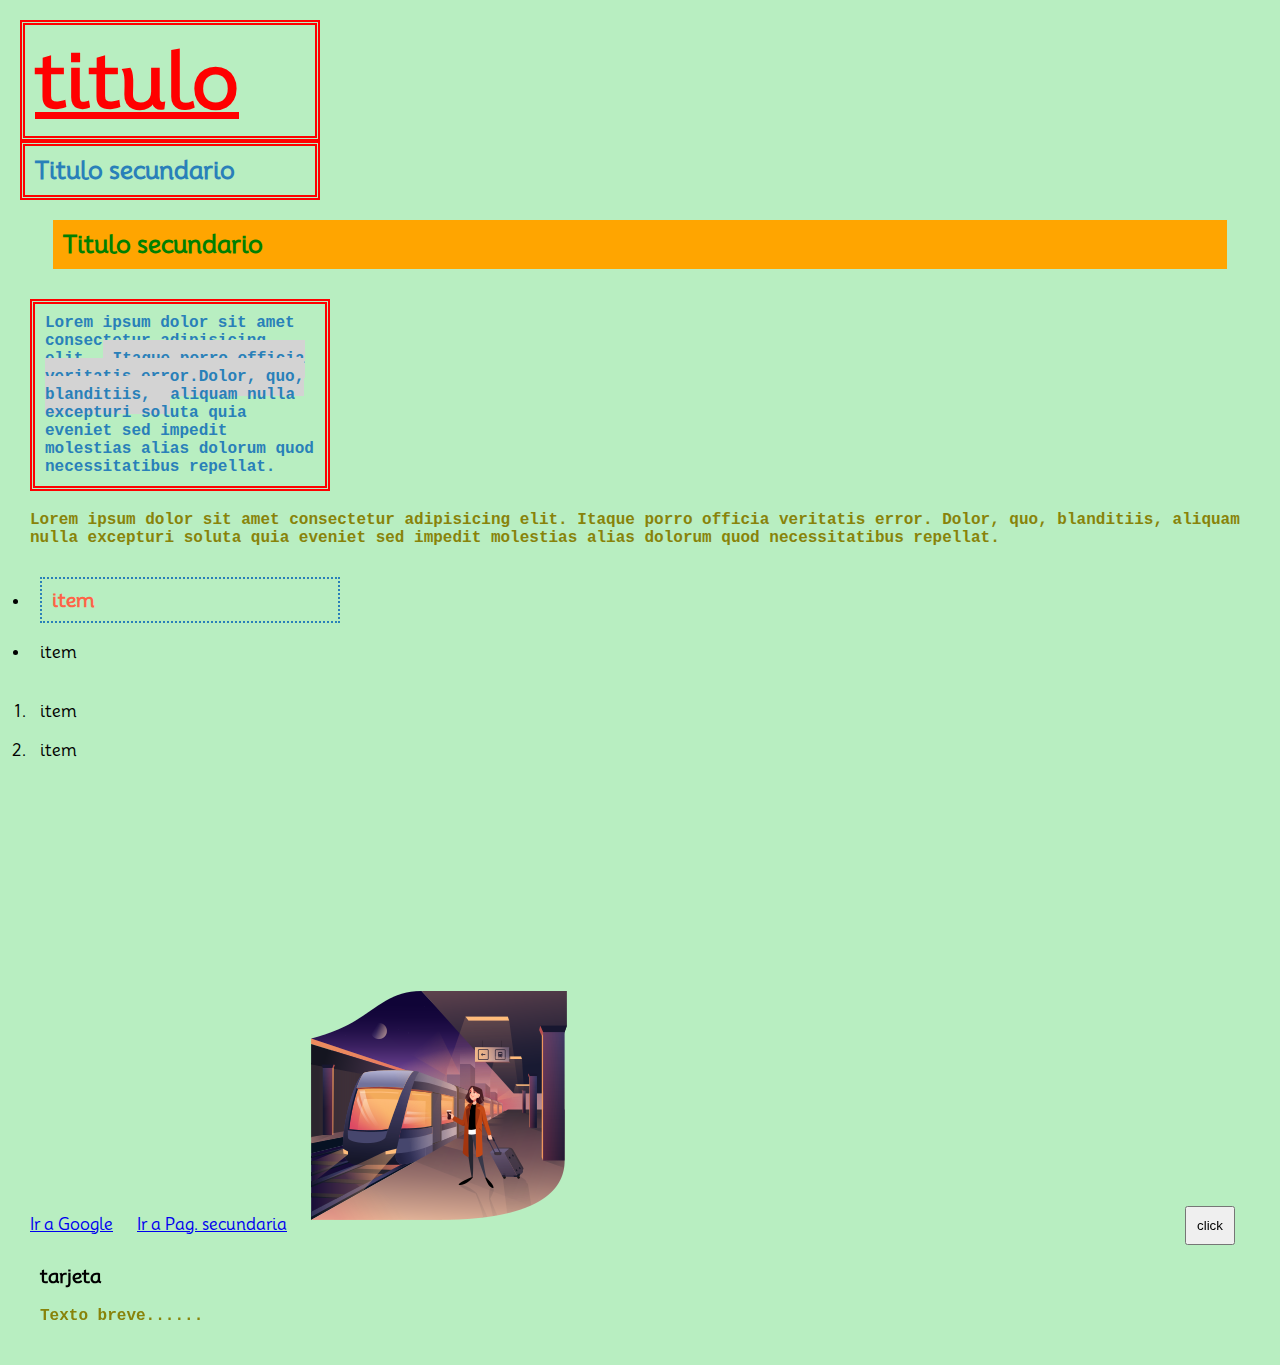
<file: Clase1/index.html>
<!DOCTYPE html>
<html lang="es">
<head>
    <meta charset="UTF-8"/>
    <meta name="viewport" content="width=device-width, initial-scale=1.0">
    <link rel="stylesheet" href="./style.css"/>
    <!-- <script src="./script.js" async></script> async o defer -->
    <title>Clase 1</title>
</head>
<body>
    <style>
        /*propiedades css...*/
    </style>
    <!-- semanticas - funcionales - estructurales -->
    <h1 class="titular" style="color:red">titulo</h1><!-- no se recomienda incluir css de esta manera-->
    <h2 class="titular">Titulo secundario</h2>
    <h2 id="titulo2">Titulo secundario</h2>
    <div class="contenedor">
        <p class="titular">Lorem ipsum dolor sit amet consectetur adipisicing elit. <span class="resaltar">Itaque porro officia veritatis error.Dolor, quo, blanditiis, </span>aliquam nulla excepturi soluta quia eveniet sed impedit molestias alias dolorum quod necessitatibus repellat.</p>
    </div>
    <p>Lorem ipsum dolor sit amet consectetur adipisicing elit. Itaque porro officia veritatis error. Dolor, quo, blanditiis, aliquam nulla excepturi soluta quia eveniet sed impedit molestias alias dolorum quod necessitatibus repellat.</p>
    <!-- ul: unorganice list-->
    <!-- li: list item-->
    <ul>
        <li>
            <h3 class="titular">item</h3>
        </li>
        <li>item</li>
    </ul>

    <!-- ol: organice list-->
    <ol>
        <li>item</li>
        <li>item</li>
    </ol>

    <!-- etiquetas funciones-->
    <a href="https://www.google.com/" target="_blank">Ir a Google</a>
    <a href="../otroHTML.html">Ir a Pag. secundaria</a>

    <img src="./images/travel.png" alt="persona en estacion de tren"/>
    <iframe src="https://www.google.com/maps/embed?pb=!1m18!1m12!1m3!1d3284.5358705863778!2d-58.400408899999995!3d-34.5906087!2m3!1f0!2f0!3f0!3m2!1i1024!2i768!4f13.1!3m3!1m2!1s0x95bcca9a2b4c5953%3A0x2d5dde479a6d7b61!2sAv.%20Pueyrred%C3%B3n%201783%2C%20C1119%20CABA!5e0!3m2!1ses!2sar!4v1695307230492!5m2!1ses!2sar" width="600" height="450" style="border:0;" allowfullscreen="" loading="lazy" referrerpolicy="no-referrer-when-downgrade"></iframe>
   
    <button>click</button>

    <!-- estructurales-->

    <div>
        <h3>tarjeta</h3>
        <p>Texto breve......</p>
    </div>
    <script src="./script.js"></script>
    
</body>
</html>

<!-- atributos : dan informacion sobre la etiqueta 

screen readers -> 
-->
</file>
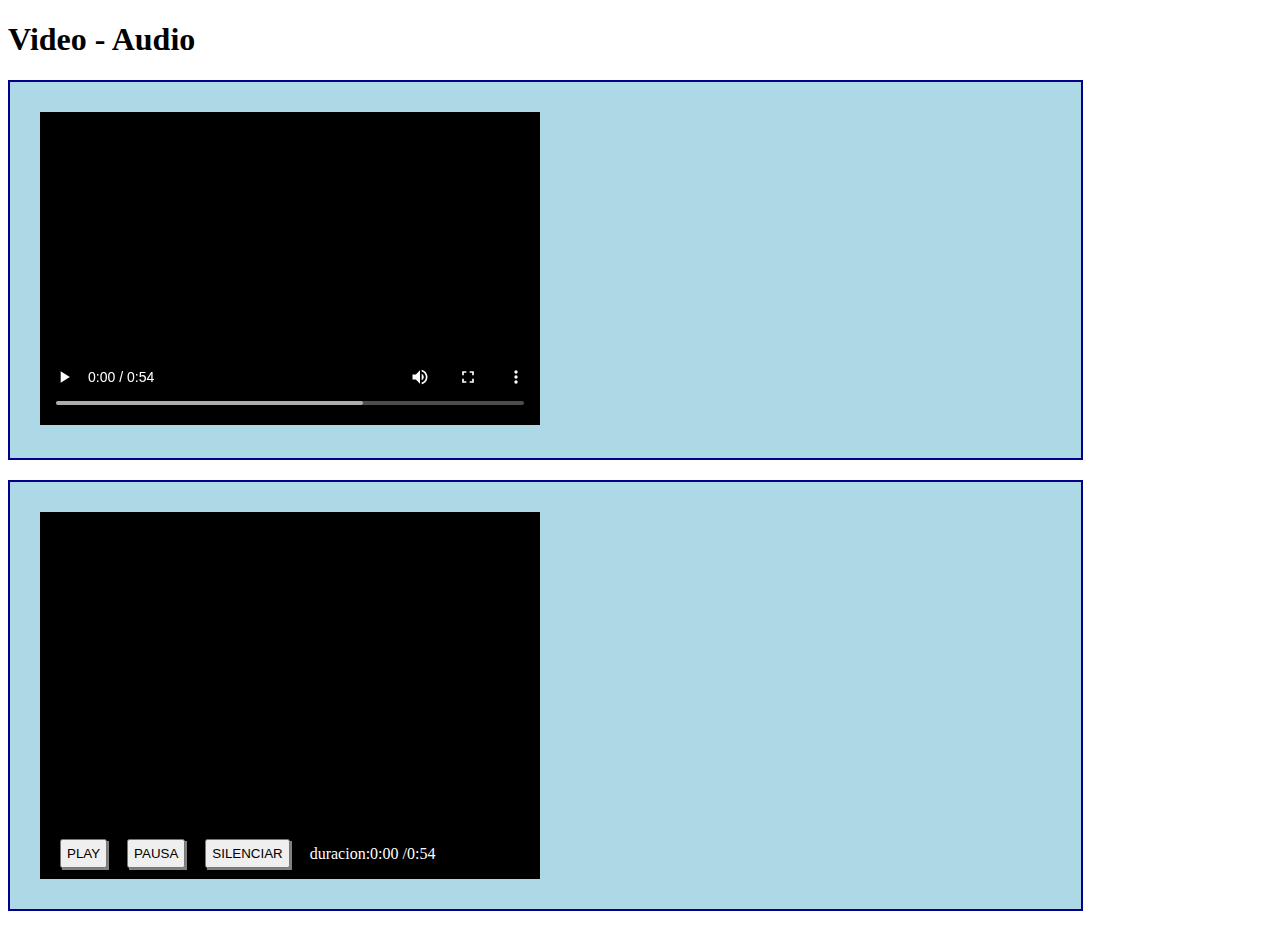
<file: Clase2/index.html>
<!DOCTYPE html>
<html lang="es">
<head>
    <meta charset="UTF-8">
    <meta name="viewport" content="width=device-width, initial-scale=1.0">
    <link rel="stylesheet" href="./style.css">
    <title>Clase 2</title>
</head>
<body>
    <h1>Video - Audio</h1>

    <section>
        
        <!-- usando atributos de video y los predeterminados
            <video controls loop autoplay>
            <source src="./videos/video2.mp4" type="video/mp4"/>
            <source src="./videos/video2.ogv" type="video/ogv"/>
        </video>  
        -->

        <video controls src="./videos/video2.mp4">
        </video>  
    </section>
    <section>
        <div class="contenedor">
            <video id="video">
                <source src="./videos/video2.mp4" type="video/mp4"/>
                <source src="./videos/video2.ogv" type="video/ogv"/>
            </video>  

            <div class="barra-rep">
                <!--inicio de botonera -->
                <button onclick="inicioVideo()">PLAY</button>
                <button onclick="pausaVideo()">PAUSA</button>
                <button onclick="muted()">SILENCIAR</button>
                <!--fin de botonera -->
                <p>duracion:<span class="tActual">0:00</span> /<span class="tiempo"></span></p>
            </div> 

        </div>
       
    </section>


 

    <!-- controls -> barra de reproduccion 
    autoplay -> apenas carga inicia la reproduccion
    loop -> lo vuelve a reproducir una vez que termina
-->

    <!-- esto mismo se puede generar en etiqueta <audio> ( lo unico que cambia es el formato de documento : en vez de mp4, mp3)>
    <audio src="..."></audio>-->

    <!-- puedo traerme bloque de codigo de otro sitio al nuestro.
         <iframe style="border-radius:12px" src="https://open.spotify.com/embed/episode/1mmOYbK1xss5htl4cxW3vD?utm_source=generator" width="100%" height="352" frameBorder="0" allowfullscreen="" allow="autoplay; clipboard-write; encrypted-media; fullscreen; picture-in-picture" loading="lazy"></iframe>

    <iframe src="https://www.google.com/maps/embed?pb=!1m18!1m12!1m3!1d26276.922833638506!2d-58.66129517555233!3d-34.58859806817561!2m3!1f0!2f0!3f0!3m2!1i1024!2i768!4f13.1!3m3!1m2!1s0x95bcb94bc54ef6c3%3A0x79f1535bb9219970!2sHospital%20Municipal%20de%20Hurlingham%20San%20Bernardino!5e0!3m2!1ses!2sar!4v1695912022526!5m2!1ses!2sar" width="600" height="450" style="border:0;" allowfullscreen="" loading="lazy" referrerpolicy="no-referrer-when-downgrade"></iframe> -->
    <script src="./video.js"></script>
</body>
</html>
</file>
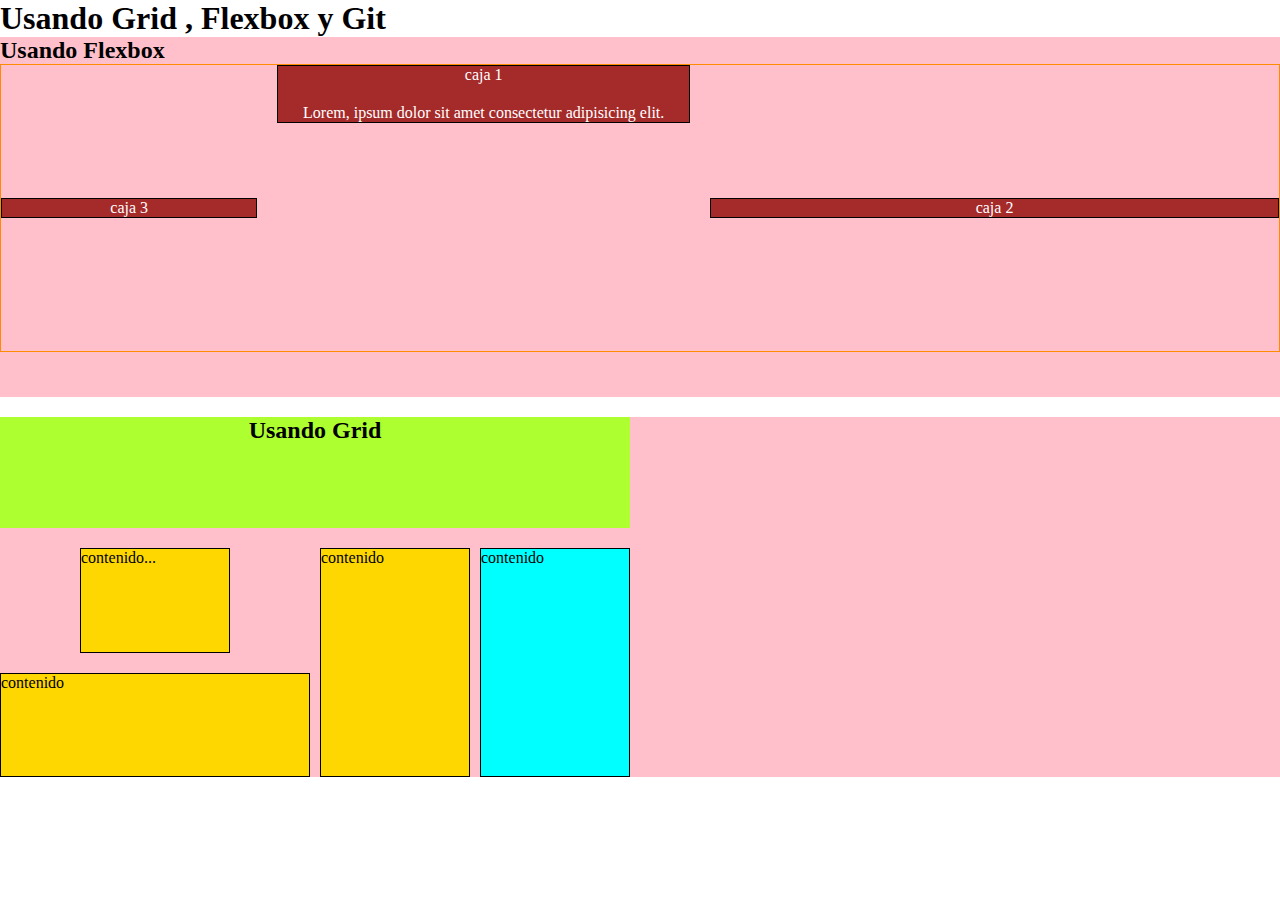
<file: Clase3/index.html>
<!DOCTYPE html>
<html lang="es">
<head>
    <meta charset="UTF-8">
    <meta name="viewport" content="width=device-width, initial-scale=1.0">
    <link rel="stylesheet" href="./style.css">
    <title>Grid-Flex-Git</title>
</head>
<body>
    <h1>Usando Grid  , Flexbox y Git </h1>

    <section >
        <h2>Usando Flexbox</h2>
        <div class="section-1">
            <div class="caja c1">
                <p>caja 1</p>
                <p>Lorem, ipsum dolor sit amet consectetur adipisicing elit.</p>

            </div>
            <div class="caja c2">caja 2</div>
            <div class="caja c3"> caja 3</div>            
        </div>

    </section>
    <section class="section-2">
        <h2 class="hijo-h2">Usando Grid</h2>
        <div class="contenido h-3">contenido...</div>
        <div class="contenido h-4">contenido</div>
        <div class="contenido h-5">contenido</div>
        <div class="contenido h-6">contenido</div>
    </section>
<!-- comentario -->
</body>
</html>
</file>
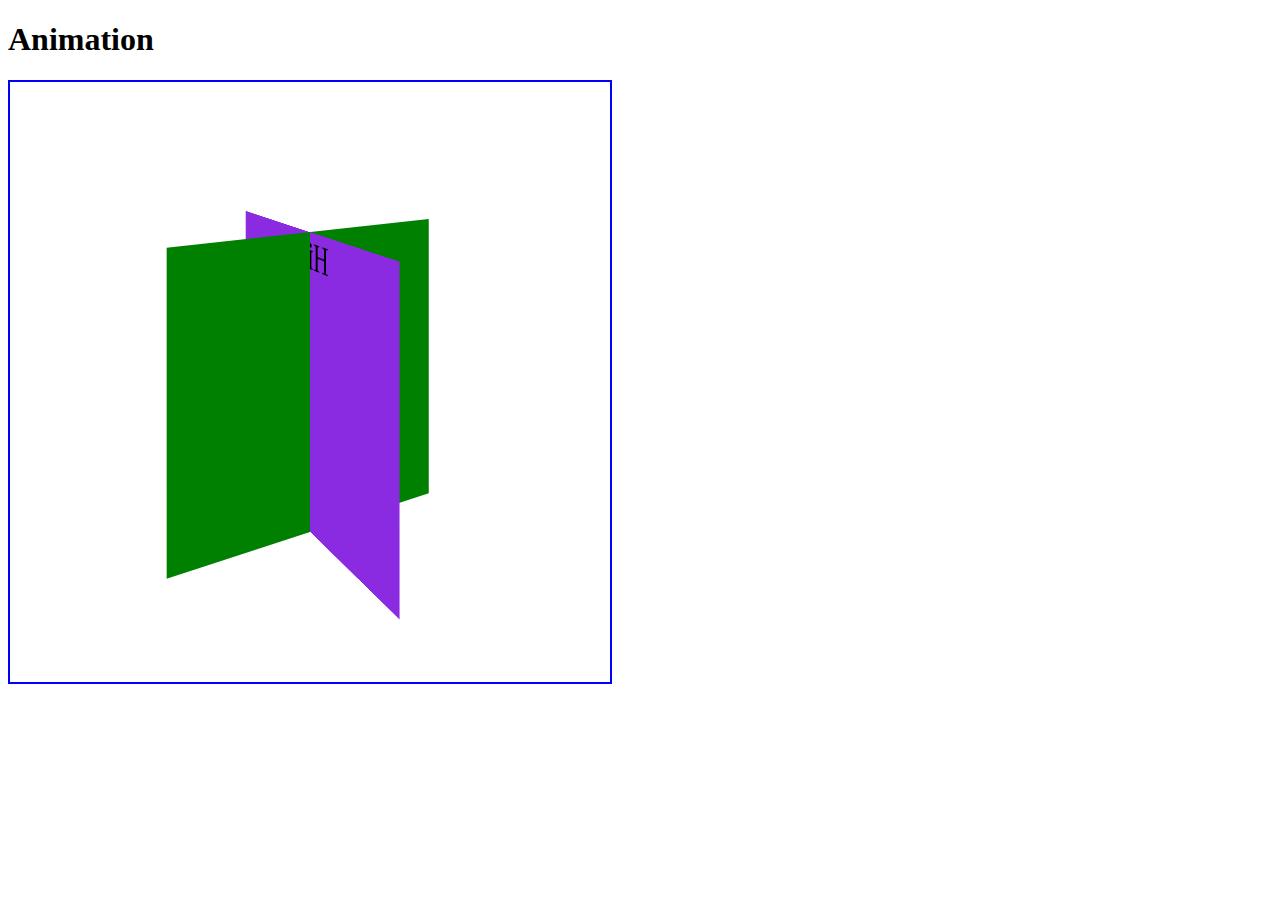
<file: Clase4/index.html>
<!DOCTYPE html>
<html lang="en">
<head>
    <meta charset="UTF-8">
    <meta name="viewport" content="width=device-width, initial-scale=1.0">
    <title>Clase 4</title>
    <link rel="stylesheet" href="./animation.css">
</head>
<body>
    <h1>Animation </h1>

    <div class="contenedor">
        <div class="padre">
            <div class="hijo">
                Hijo
            </div>
        </div>
    </div>
</body>
</html>
</file>
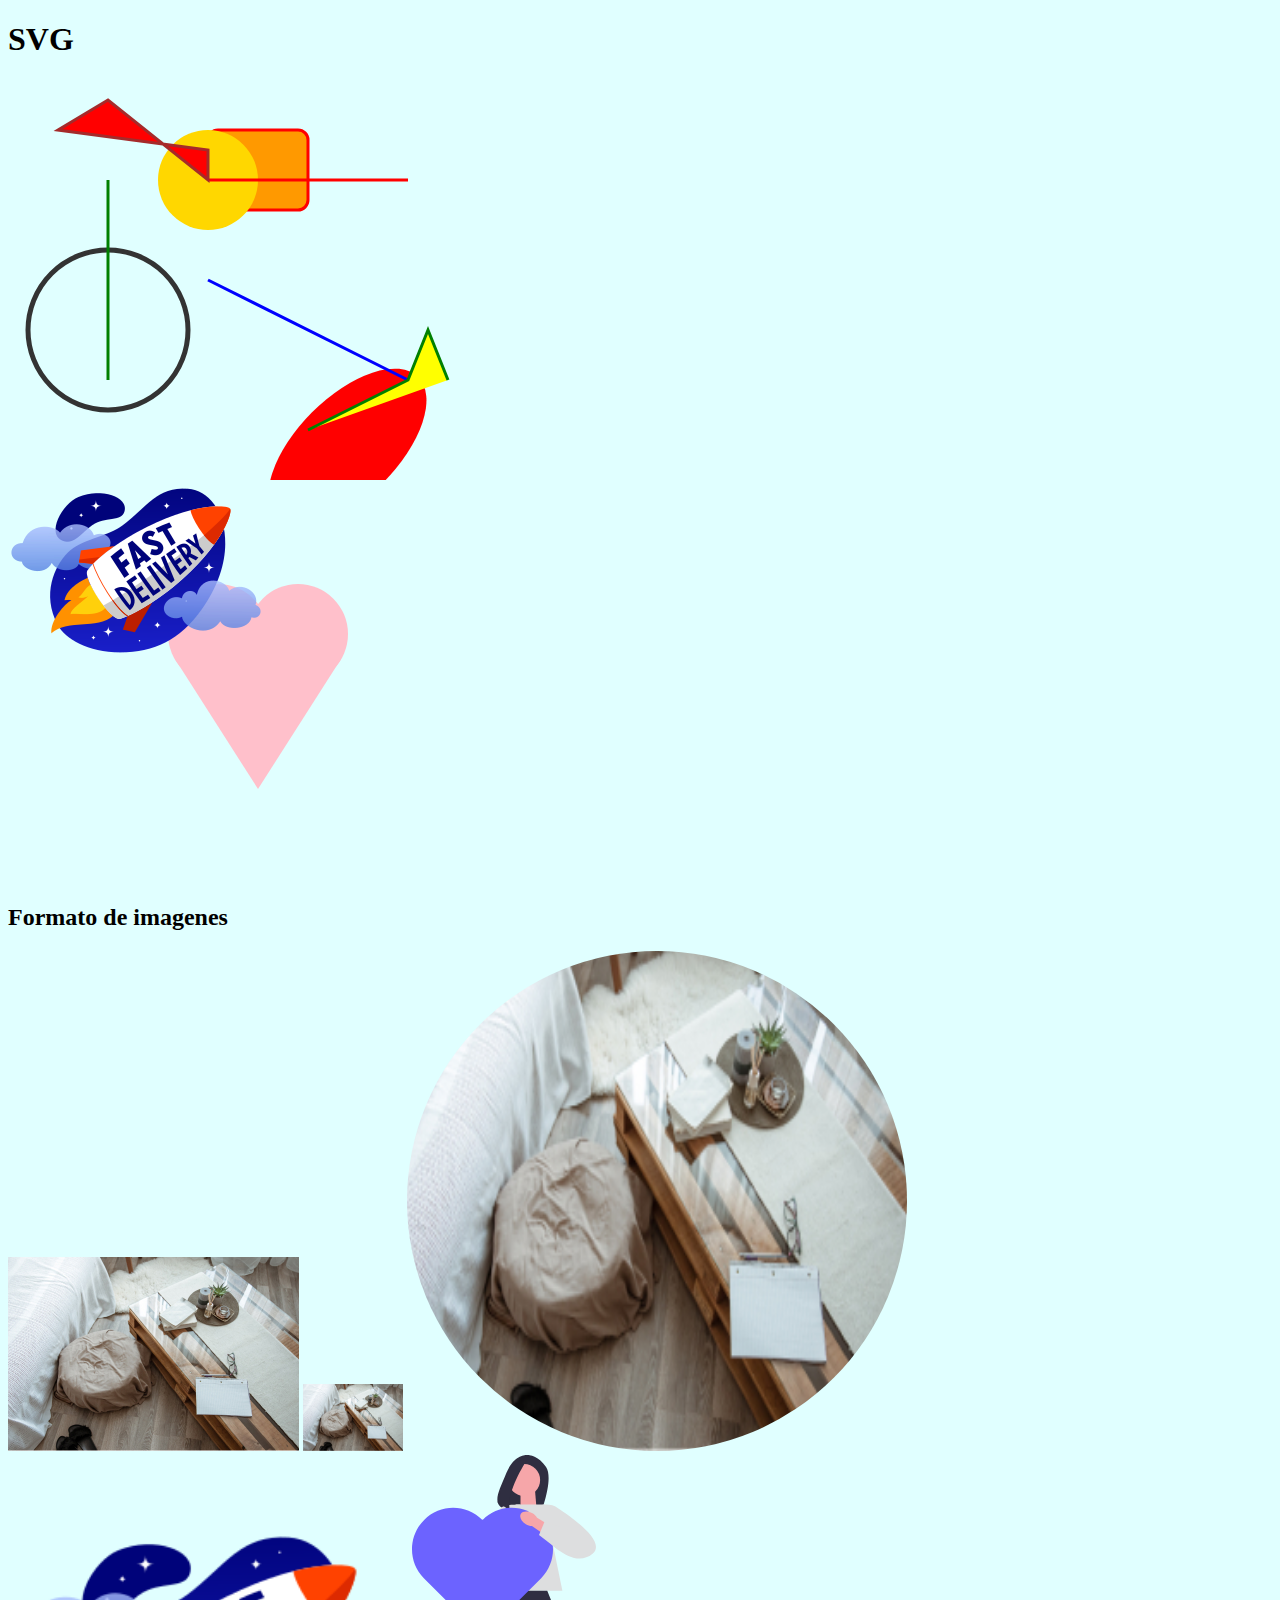
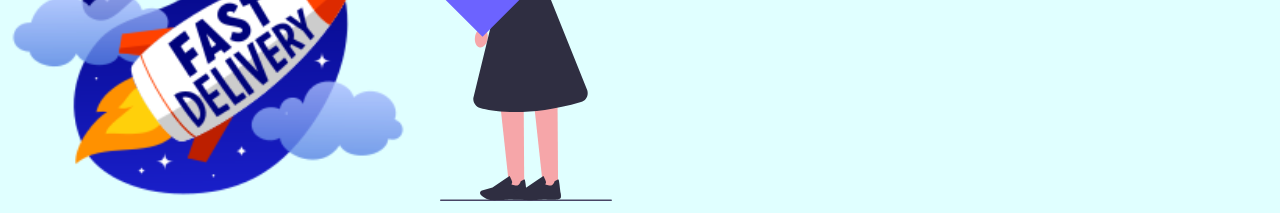
<file: Clase5/index.html>
<!DOCTYPE html>
<html lang="es">
<head>
    <meta charset="UTF-8">
    <meta name="viewport" content="width=device-width, initial-scale=1.0">
    <title>Clase 5</title>
    <link rel="stylesheet" href="./style.css">
</head>
<body>
    <h1>SVG</h1>

    <!-- crear mi propio SVG y poder modificarlo desde el proyecto-->
    <!-- etiquetas de SVG : rect - circle -ellipse - line- polyline- polygon-->
    
    <svg><!-- lienzo de 500x400-->
        <!-- x , y coordenadas del extremos superior izq;
        fill -> color de relleno
        stroke -> color del borde
        stroke-width -> grosor del contorno/borde
    -->
        <rect x="200" y="50" width="100" height="80" fill="#F90" stroke="red" stroke-width="3" rx="10"></rect>

        <!-- cx,cy centro de la circunferencia
            r-> radio 
        -->
        <circle cx="200" cy="100" r="50" fill="gold" ></circle>

        <circle cx="100" cy="250" r="80" fill="transparent" stroke="#333333" stroke-width="5"></circle>

        <!-- parecida al circle pero con dos radios -> rx ry-->
        <ellipse class="elip-roja" cx="500" cy="20" rx="50" ry="100" fill="red" ></ellipse>

         <!-- line -> recta 2 puntos : inicio - fin 
            x1 y1 - x2 y2    
        -->
        <line x1="200" y1="200" x2="400" y2="300" stroke="blue" stroke-width="3"></line>
        <line x1="100" y1="100" x2="100" y2="300" stroke="green" stroke-width="3"></line>
        <line x1="200" y1="100" x2="400" y2="100" stroke="red" stroke-width="3"></line>

        <!-- polygon points xy,xy,xy siempre cierra (une el ultimo punto con el primero)-->
        <polygon points="50 50, 100 20, 200 100, 200 70" fill="red" stroke="brown" stroke-width="3"></polygon>

        <!-- polyline
            points   xy,xy,xy no cierra el ultimo punto con el primero  
        -->
        <polyline points="300 350, 400 300,420 250, 440 300" fill="yellow" stroke="green" stroke-width="3"></polyline>

    </svg>    

    <div class="contenedor">
        <img class="cohete" src="./images/fast-delivery.png" alt="">
        <svg class="corazon">
            <circle cx="210" cy="150" r="50" fill="pink"></circle>
            <circle cx="290" cy="150" r="50" fill="pink"></circle>
            <polygon points="167 175,333 175, 250 305" fill="pink"></polygon>
        </svg>        
    </div>
    <!-- corazon svg-->

    
    <h2>Formato de imagenes</h2>
    <img src="./images/mesa.jpg" alt="mesa">
    <img class="mesa-p" src="./images/mesa.jpg" alt="mesa">
    <img class="mesa" src="./images/mesa.jpg" alt="mesa">
    <img id="cohete" src="./images/fast-delivery.png" alt="">

    <!-- incluir SVG en HTML-->
    <img class="svg-img" src="./images/women-heart.svg" alt="mujer con corazon">

</body>
</html>
</file>
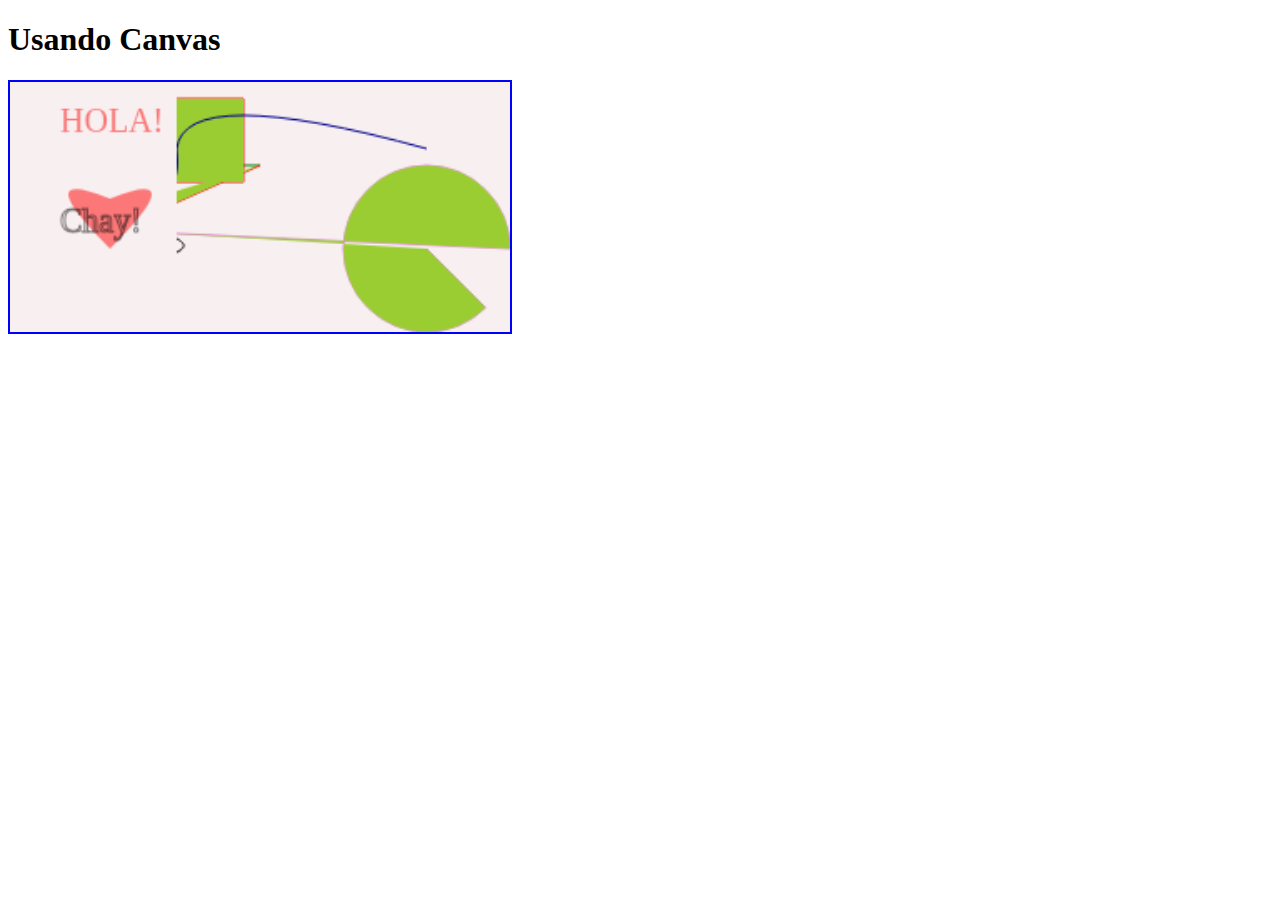
<file: Clase6/index.html>
<!DOCTYPE html>
<html lang="en">
<head>
    <meta charset="UTF-8">
    <meta name="viewport" content="width=device-width, initial-scale=1.0">
    <link rel="stylesheet" href="./style.css">
    <title>Document</title>
</head>
<body>
    <noscript>
        Sitio que utiliza JS, en caso que le figure este mensaje habilite la posibilidad de utilizar o cambie de browser...
    </noscript>

    <h1>Usando Canvas</h1>
    <canvas>

    </canvas>
    <script src="./script.js"></script>
</body>
</html>
</file>
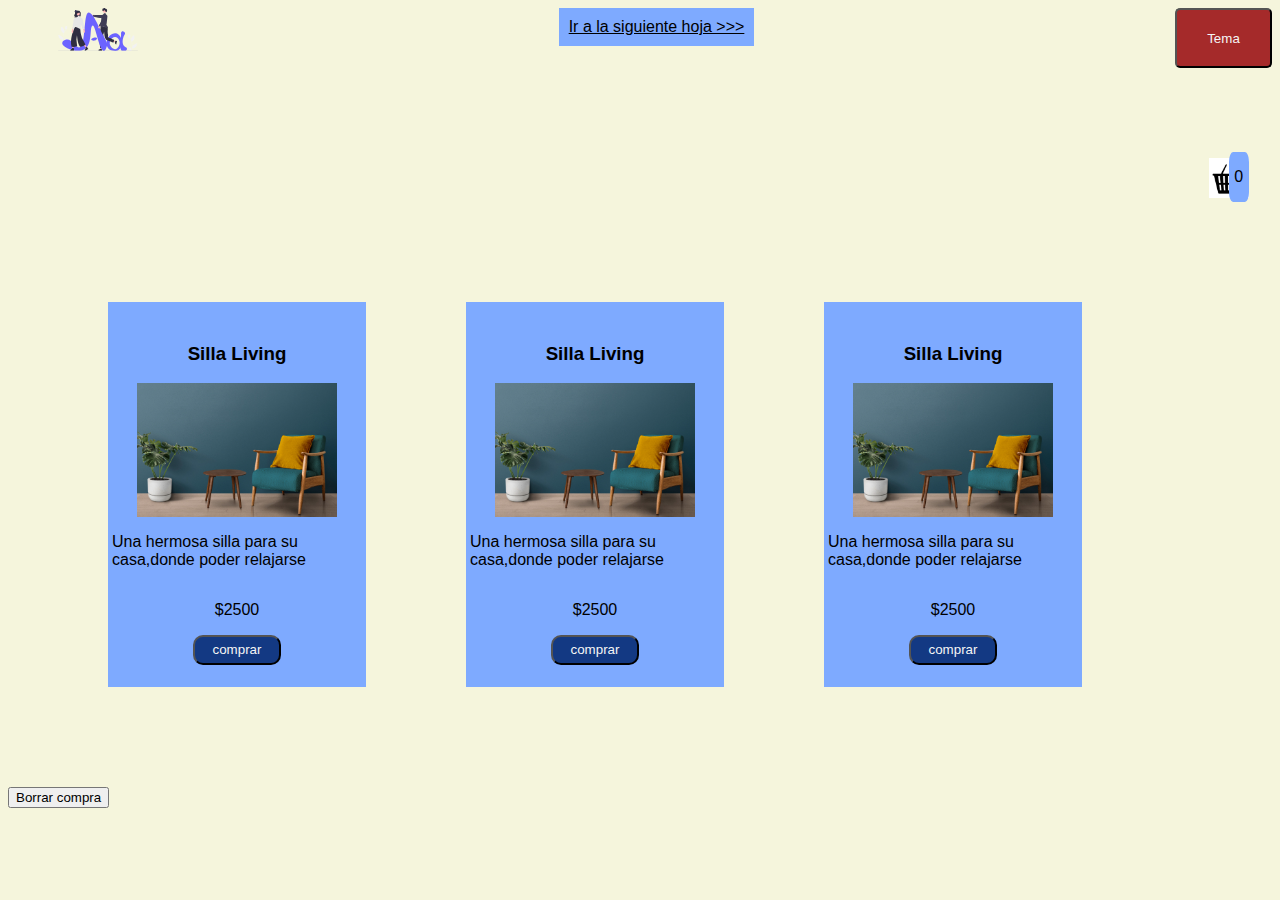
<file: Clase8/index.html>
<!DOCTYPE html>
<html lang="en">
<head>
    <meta charset="UTF-8">
    <meta name="viewport" content="width=device-width, initial-scale=1.0">
    <link rel="stylesheet" href="./style.css">
    <title>localStorage-sessionStorage</title>
</head>
<body >
    
    <header>
        <img class="logo" src="./imagenes/logo.svg" alt="logo" >

        <a  class="link-hoja2" href="./hojaSecundaria.html">Ir a la siguiente hoja >>></a>
        <nav>
            <button class="tema-boton" onclick="desplegar()">Tema</button>
            <ul>
                <li><button id="day" class="boton "  onclick="temaDia()">Day</button></li>
                <li><button id="night" class="boton "  onclick="temaNoche()">Night</button></li>
            </ul>
        </nav>
    </header>

    <main>
        
        <div class="compra">
            <img  src="./imagenes/canasto.png" id="canasto" alt="canasto de compras"> 
            <div class="circulo"><p id="cantidad">0</p></div>
        
        </div>
        <section>
            <div class="card">
                <h3>Silla Living</h3>
                <img src="./imagenes/silla.jpg" alt="silla">
                <p>Una hermosa silla para su casa,donde poder relajarse</p>
                <p>$<span>2500</span></p>
                <button class="boton-compra" onclick="sumarAChango()">comprar</button>
                
            </div>

            <div class="card">
                <h3>Silla Living</h3>
                <img src="./imagenes/silla.jpg" alt="silla">
                <p>Una hermosa silla para su casa,donde poder relajarse</p>
                <p>$<span>2500</span></p>
                <button class="boton-compra" onclick="sumarAChango()">comprar</button>
            
            </div>   
            <div class="card">
                <h3>Silla Living</h3>
                <img src="./imagenes/silla.jpg" alt="silla">
                <p>Una hermosa silla para su casa,donde poder relajarse</p>
                <p>$<span>2500</span></p>
                <button class="boton-compra" onclick="sumarAChango()">comprar</button>
            
            </div>        
        </section>

        <button onclick="borrarCompra()">Borrar compra</button>
        
    </main>

    <script src="./script.js"></script>
</body>
</html>
</file>
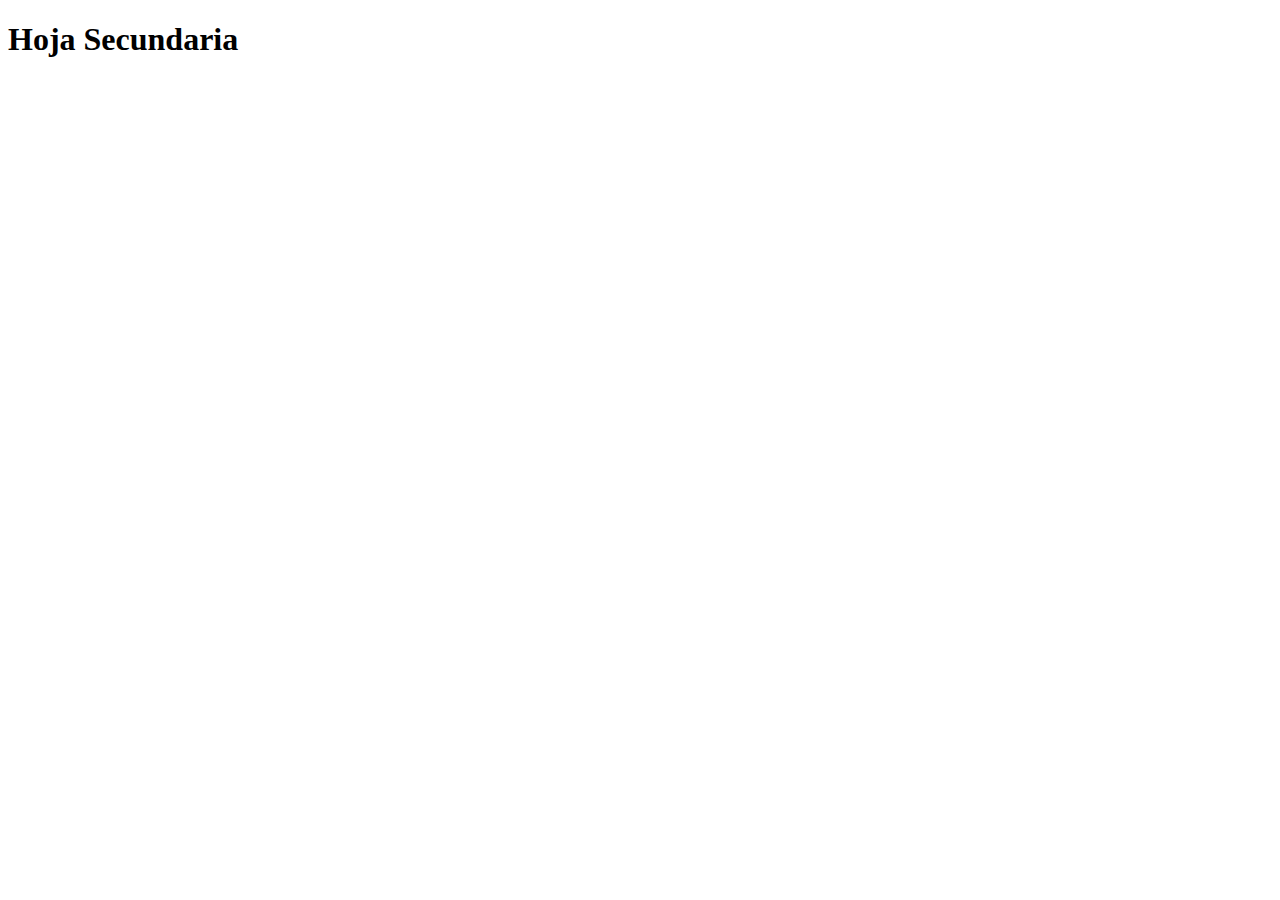
<file: Clase1/otroHTML.html>
<!DOCTYPE html>
<html lang="es">
<head>
    <meta charset="UTF-8">
    <meta name="viewport" content="width=device-width, initial-scale=1.0">
    <title>Clase1</title>
</head>
<body>
    <h1>Hoja Secundaria</h1>
</body>
</html>
</file>
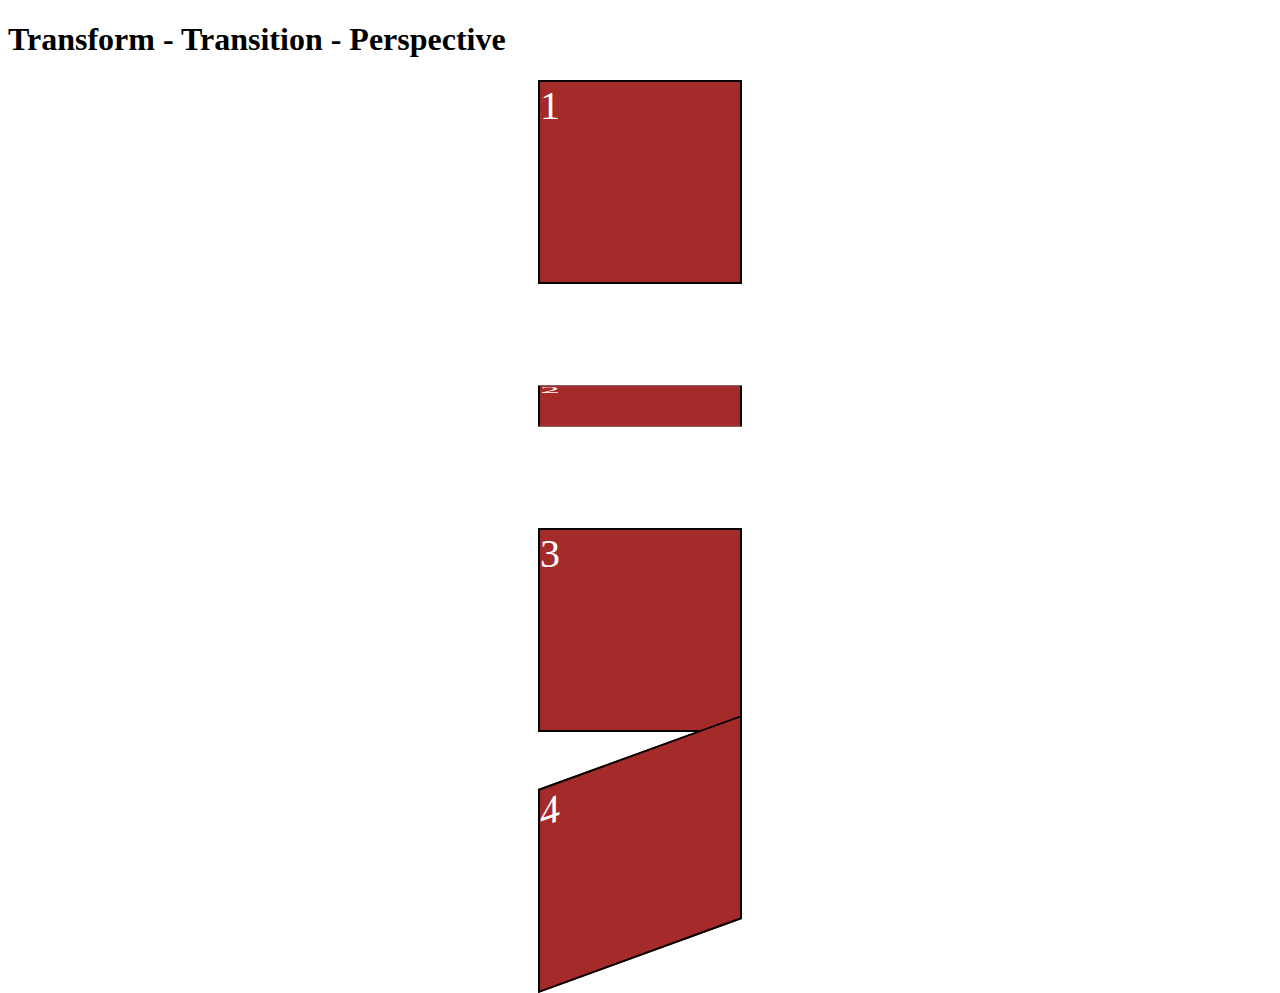
<file: Clase4/transform-perspective.html>
<!DOCTYPE html>
<html lang="es">
<head>
    <meta charset="UTF-8">
    <meta name="viewport" content="width=device-width, initial-scale=1.0">
    <title>Clase -4</title>
    <link rel="stylesheet" href="./style.css">
</head>
<body>
    <h1>Transform - Transition - Perspective</h1>

    <div class="contenedor">
        <div class="cubo uno">1</div>
        <div class="cubo dos">2</div>
        <div class="cubo tres">3</div>
        <div class="cubo cuatro">4</div>
    </div>
</body>
</html>
</file>
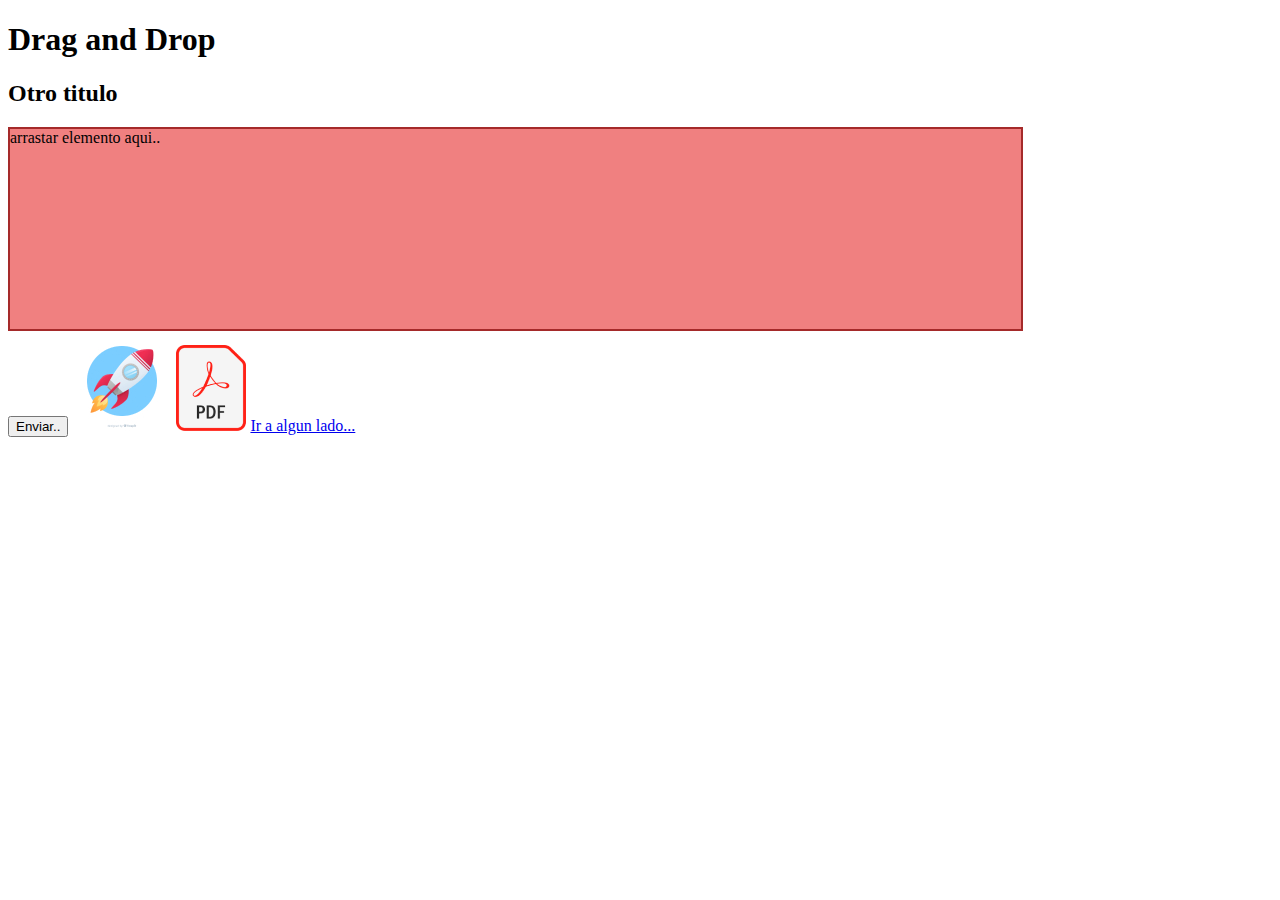
<file: Clase7/Drag&Drop.html>
<!DOCTYPE html>
<html lang="es">
<head>
    <meta charset="UTF-8">
    <meta name="viewport" content="width=device-width, initial-scale=1.0">
    <title>Clase7- Drag and Drop</title>
    <link rel="stylesheet" href="./style.css">
</head>
<body>
    <h1 draggable="true">Drag and Drop</h1>
    <h2 draggable="true" ondragstart="funcion(event)">Otro titulo</h2>
    <div class="zona-destino" ondragenter="eventoDragEnter()" ondragleave="eventoDragLeave()" ondragover="eventoDragOver(event)" ondrop="dropArchivo(event)">
        arrastar elemento aqui..
    </div>
    <button onclick="verificar()">Enviar..</button>
    <img src="./imagenes/cohete.jpg" alt="cohete">
    <img src="./imagenes/img-pdf.png" alt="">
    <a href="#" draggable="false">Ir a algun lado...</a>
    <script src="./d&d.js"></script>
</body>
</html>
</file>
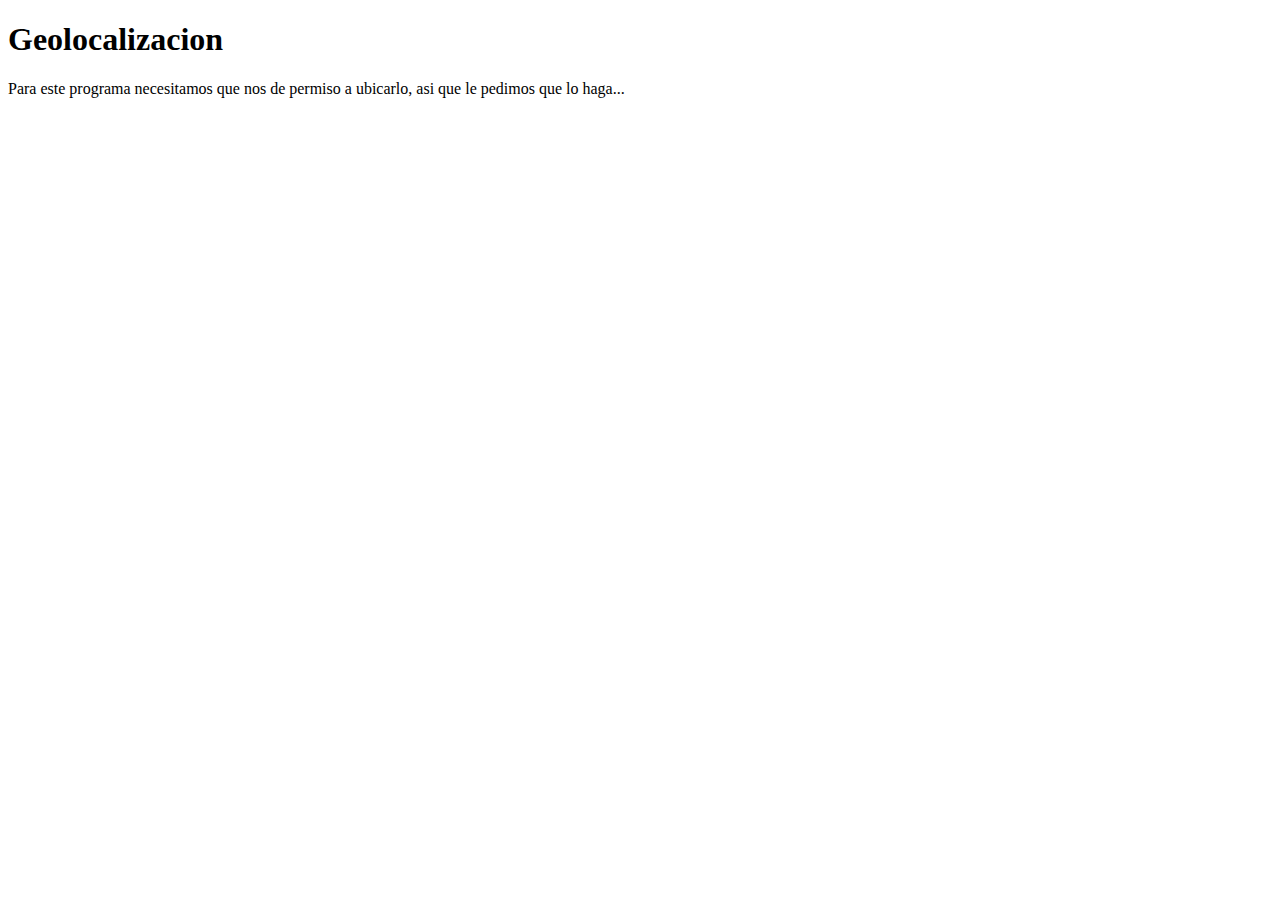
<file: Clase7/Geolocalizacion.html>
<!DOCTYPE html>
<html lang="es">
<head>
    <meta charset="UTF-8">
    <meta name="viewport" content="width=device-width, initial-scale=1.0">
    <title>Clase -7 -Geolocalizacion</title>
</head>
<body>
    <h1>Geolocalizacion</h1>
    <p></p>
    <script src="geolocalizacion.js"></script>
</body>
</html>
</file>
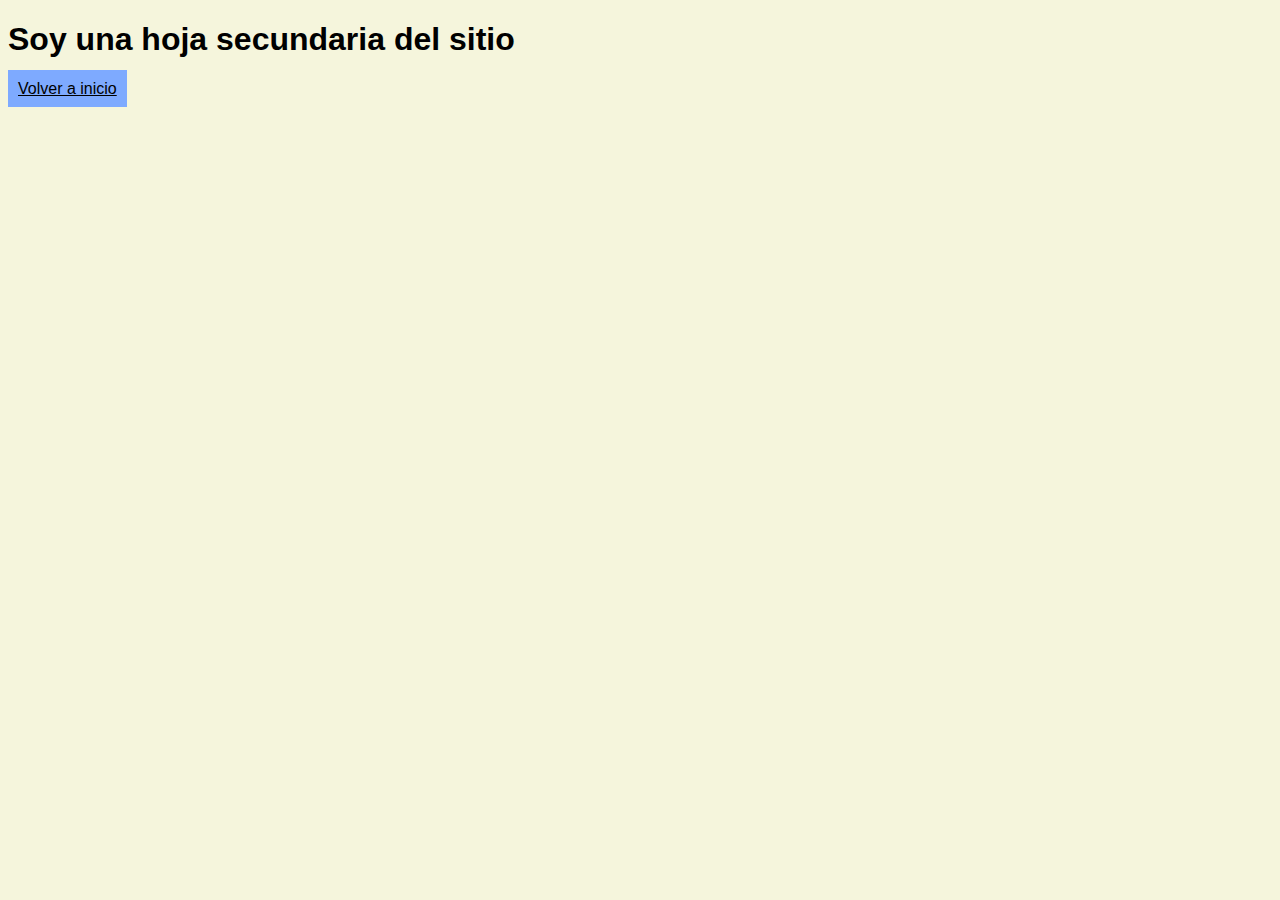
<file: Clase8/hojaSecundaria.html>
<!DOCTYPE html>
<html lang="en">
<head>
    <meta charset="UTF-8">
    <meta name="viewport" content="width=device-width, initial-scale=1.0">
    <link rel="stylesheet" href="./style.css">
    <title>Hoja 2</title>
</head>
<body >
    <h1>Soy una hoja secundaria del sitio</h1>
    <a class="link-hoja2" href="./index.html">Volver a inicio</a>
    <section>
        <ul>

    </ul>   
    </section>
 
    <script src="./hojaSecundaria.js"></script>
</body>
</html>
</file>
<file: Clase1/style.css>
@import url('https://fonts.googleapis.com/css2?family=Mooli&display=swap');
/*comentario..*/
/*
selectores{
    propiedad:valor,
    propiedad:valor
}
*/

/*tipos de selectores*/
/*
por etiqueta
por id
por class
universal

anidados - compuestos > + ~ 
*/
*{
    margin: 0;
    padding: 10px;
    box-sizing: border-box;
}
body{
    background-color:rgba(20,200,50,0.3) ;
    font-family: 'Mooli', sans-serif;
}

h1{
    font-size: 76px;/* em rem -> 16px  -> 1em | 2em -> 16pxx2*/
    text-decoration: underline;
}


p{
    color: rgb(136, 131, 10);
    font-family: 'Courier New', Courier, monospace;
    font-weight: 900;
}

#titulo2{
    color: green;
    background-color: orange;
    margin: 20px 33px ;
    padding: 10px;
    /* margin- padding- border*/
}

.titular{
    box-sizing: border-box;
    color: #2980b9;
    width:300px;/* 50%*/
    border-width: 5px;
    border-color: red;
    border-style: double;
}

ul>li>.titular{
    color: tomato;
    border: #2980b9 2px dotted;
}
.contenedor{
    width: 500px;
}
.resaltar{
    background-color: lightgrey;
}
/* 
    colores primarios luminosos :rojo  verde azul

    colores definidos por CSS -> ingles 
    hexadecimal-> 6 digitos 0-9 A-F ->#
    rgb/rgba -> red green blue 3 parametros 0 -255
    rgba -> a -> numero entre el 0 y 1 para la transparencia
*/
</file>
<file: Clase2/style.css>
section{
    margin-bottom: 20px;
    background-color: lightblue;
    border: 2px solid darkblue;
    width: 80%;
    padding: 30px;
}
video{
    width: 500px;
   
}
.contenedor{
    position: relative;
}
h2{
    position: absolute;
    background-color: pink;
    left: 20%;
    top: 10%;
 
}
.contenedor{
    background-color: black;
    width:fit-content ;
}
.barra-rep{
    display:flex ;  
    align-items: center;
    gap: 20px;
    padding-left: 20px;
}
button{
    padding: 5px;
    box-shadow: 2px 2px  grey;
}

/* pseudoclases ? hover - active , etc...*/

button:active{
    box-shadow: none;
    /* transformar el elemento en un cierto elementos*/
    transform: translate(2px,2px);
}

p{
    color: white;
}
</file>
<file: Clase3/style.css>
*{
    margin: 0;
    padding: 0;
    box-sizing: border-box;
}

section{
    background-color: pink;
    height: 40vh;
    margin-bottom: 20px;
}

/* flexbox */
.section-1{
    height: 80%;
    border: 1px solid darkorange;
    display: flex;
    flex-direction:row;/* fila o columna */
    justify-content: center;/*(row) alineacion horizontal | (column) alineacion vertical*/
    align-items: center;/*(row) alineacion vertical | (column) alineacion horizontal*/
    gap: 20px;
    flex-wrap:wrap ;

    /*atajo que simplifica flex-direction y flex-wrap: ;-> flex-flow: row wrap*/
}
.caja{
    background-color: brown;
    border: 1px solid black;
    width: 100px;
    text-align: center;
    color: white;
}
/* flex-grow:aplicamos en los hijos, distribuye el espacio restante(horizontal o vertical dependiendo el flex-direction que tiene*/
/* flex-shrink -> reducir el elemento*/
.c1{
    flex-grow: 2;
    order: 2;
    align-self: start;
    display: flex;/* le decimos al padre c1 como se comportan sus hijos <p>*/
    flex-direction: column;
    gap: 20px;
}
.c2{
    flex-grow: 3;
    order: 3;/* orden en el que se ve*/
}
.c3{
    flex-grow:1 ;
}


/*--------------------------------------------------------------------*/
/* grid */

.section-2{
    display: grid;
    /* grid-template-columns:150px 150px 150px 150px; */
    grid-template-columns: repeat(4,150px);
   /* grid-template-rows: 1fr 2fr 2fr;*/
    row-gap: 20px;
    column-gap: 10px;
    /*alternativa -> grid-template-areas | grid-area*/

    grid-template-areas:'titulo titulo titulo titulo' 
                        'cubo1 cubo1    cubo4   cubo2'
                        'cubo3 cubo3  cubo4   cubo2'
                        ;
    /*fr fraccion -> */

}
.contenido{
    background-color: gold;
    border: 1px solid black;
}   
.hijo-h2{
    /* grid-column: 1/5;*/
    grid-area:titulo;
    background-color: greenyellow;
    text-align: center;
}

.h-3{
    /* grid-column: 1/3;*/
    grid-area:cubo1;
    width: 150px;
    justify-self: center;
}
.h-4{
    /* grid-column: 3/5;*/
    grid-area:cubo2;
    background-color: aqua;
}
.h-5{
    grid-area:cubo3;
}
.h-6{
    grid-area:cubo4;
}
</file>
<file: Clase4/animation.css>
h1:hover{   
    /* animation: name duration timing-function delay iteration-count direction fill-mode; */
    /* animation:cambioColor 5s 2; */
    animation-name: cambioColor;
    animation-duration: 5s;
    animation-iteration-count: 2;/* infinte si quiero que ejecute la animacion siempre*/
    animation-timing-function: cubic-bezier(.08,.53,1,-0.07);
    animation-fill-mode: forwards;
    animation-direction: alternate;
}
/* lo minimo que necesitamos en una animacion para ejecutarla:
    -nombre de la animacion (animation-name )
    - duracion (animation-duration) tiempo (s-ms)
    - cuantas veces ejecutarla(animation-iteration-count)
    - velocidad( animation-timing-function)-> ease-in|out ease-in-out  cubic-bezier()
*/
.contenedor{
    border: 2px solid blue;
    width: 600px;
    height: 600px;
    display: flex;
    justify-content: center;
    align-items: center;
    perspective: 800px;
    perspective-origin: top;
}
.padre{
    background-color: green;
    width: 300px;
    height: 300px;
    transform: rotateY(30deg);
     animation: girar 5s infinite; 
    animation-direction: alternate;
    transform-style: preserve-3d;/* "trasladar" la perspectiva tambien a los elementos "nietos"*/
}
.hijo{
    background-color: blueviolet;
    width: 300px;
    height: 300px;
    text-align: center;
    font-size: 40px;
    transform: rotateY(90deg);
}

/* animation (2d ,3d)

crear la animacion  -> @keyframes nombre
llamar a la animacion en el selector

estado inicial y final (from to)

cuadro a cuadro ( %)
*/

@keyframes cambioColor {
    from{
        background-color: cornflowerblue;
    }
    to{
        background-color: yellow;
        font-size: 40px;
    }
}

@keyframes girar {
    4%{
        transform: rotateY(10deg);
    }
    23%{
        transform: rotateY(40deg);
    }

    75%{
        transform: rotateY(180deg);
    }
    100%{
        transform: rotateY(360deg);
    }
}
</file>
<file: Clase5/style.css>
.mesa{
    width: 500px;
    border-radius: 100%;
    height: 500px;
}
body{
    background-color: lightcyan;
}
.mesa-p{
    width: 100px;
}

#cohete{
    width: 400px;
}
.svg-img{
    width: 200px;
}

/*--------------------------------*/

svg{
    /* border: 3px solid darkblue; */
    width: 500px;
    height: 400px;
    z-index: inherit;
}

/* etiquteas html -> propiedad transform :rotate, scale, translate */

.elip-roja{
    transform: rotate(45deg);/* indice en grados cuanto rotar (unidad deg-> degree)*/
}


.contenedor{
    position: relative;
    width: 500px;
    height: 400px;
}
.cohete{
    position: absolute;
    top: 0;
}
</file>
<file: Clase6/style.css>
canvas{
    width: 500px;
    border: 2px solid blue;
    background-color: rgb(247, 239, 240);
}
a{
    text-decoration: none;
}
</file>
<file: Clase8/style.css>
body{
    background-color: beige;
    font-family: 'Gill Sans', 'Gill Sans MT', Calibri, 'Trebuchet MS', sans-serif !important;
    
}
header{
    display: flex;
    justify-content: space-between;
    align-items: flex-start;
    flex-direction: row;
    margin-left: 50px;
    height: 150px;
}
.logo{
    width: 80px;
}

ul{
    display: flex;
    flex-direction: column;
    justify-content: center;
    padding: 0%;
    margin: 0;
}
li{
    list-style-type: none;
}
.boton{
    width: 100%;
    padding: 5px 0px;
    background-color: #133983;
    border-radius: 5px;
    font-size: large;
    font-family: 'Gill Sans', 'Gill Sans MT', Calibri, 'Trebuchet MS', sans-serif !important;
    color:whitesmoke;
    display: none;
}

.tema-boton{
    width: 100%;
    height: 60px;
    border-radius: 5px;
    background-color: brown;
    color:whitesmoke;
}
nav{
    width: 97px;
}
.show{
    display: block;
}

/*seccion cuerpo y tarjetas*/
section{
    display: flex;
    flex-direction: row;
    flex-wrap: wrap;
    gap:100px;
    padding: 100px;

}


button:active{
    background-color: black;
}

.card{
    width: 250px;
    border: 2px solid #7EAAFF;
    display: flex;
    flex-direction: column;
    align-items: center;
    justify-content: center;
    padding: 20px 2px;
    background-color:#7EAAFF;
}

img{
    width: 80%;
}
.compra{
    width: 50px;
    position: relative;
    left: 95%;
   
}
.circulo{
    background-color:#7EAAFF;
    width: 20px;
    position: absolute;
    bottom: 0px;
    right: 10px;
    border-radius: 20%;
    display: flex;
    justify-content: center;

}

.boton-compra{
    background-color: #133983;
    color: whitesmoke;
    width: 35%;
    min-width: fit-content;
    height: 30px;
    border-radius: 10px;
}

.link-hoja2{
    background-color:#7EAAFF;
    padding: 10px;
    color: black;
}
/*--------------tema noche --------------- */

.fondo{
    background-color: #133983;
}

.botonNight{
    background-color: #7EAAFF;
    color: black;
}
</file>
<file: Clase4/style.css>
/* perspective -> elemento padre para darle profundidad y se note ese uso de las 3 dimenciones 

perspective-origin -> enfoque desde donde miro al elemento
*/

.contenedor{
    display: flex;
    flex-direction: column;
    align-items: center;
    gap: 20px;
    font-size: 40px;
    color: white;
    perspective: 1800px;
    perspective-origin: center;
}
.cubo{
    background-color: brown;
    width: 200px;
    height: 200px;
    border: 2px solid black;
}
/* transformaciones solas como con pseudoclases */

/* .uno{
    transform: rotate(-45deg);/* deg -> degree  + derecha ; - izquierda
} */
.uno{
      transition:transform 0.5s;/* tiempo -> s(segundos) ms(milisegundos)*/
}
.uno:hover{
    transform: rotateY(-85deg) ;
  
}

.dos{
    transform: scaleY(0.2) ;/* escalar el tamaño del elemento -> numeros sin unidad 
    scale() scaleX() scaleY() */
}
.tres:hover{
    transform: translateZ(-600px);/*translate(x,y)  translateX() translateY()*/
}

.cuatro{
    transform: skewY(-20deg)/* utiliza deg  y skew(x,y) - derecha + izquierda skewY() skewX()*/
}


/*al utilizar varias transformaciones en un  mismo elementos estas se hacen de maneras simultanea*/

/*
transition -> el nombre de la propiedad y en que tiempo pasa de un estado inicial al final 

si colocamos transition en la pseudoclase solo la aplica mientras se ejecuta dicha pseudoclase, cuando deja de producirse vuelve al inicio de manera abrupta

si quiero que la transicion sea en ambos sentidos tengo que colocar transition en la clase sola 
*/
</file>
<file: Clase7/style.css>
.zona-destino{
    width: 80%;
    height: 200px;
    background-color: lightcoral;
    border: 2px solid brown;
}
</file>
